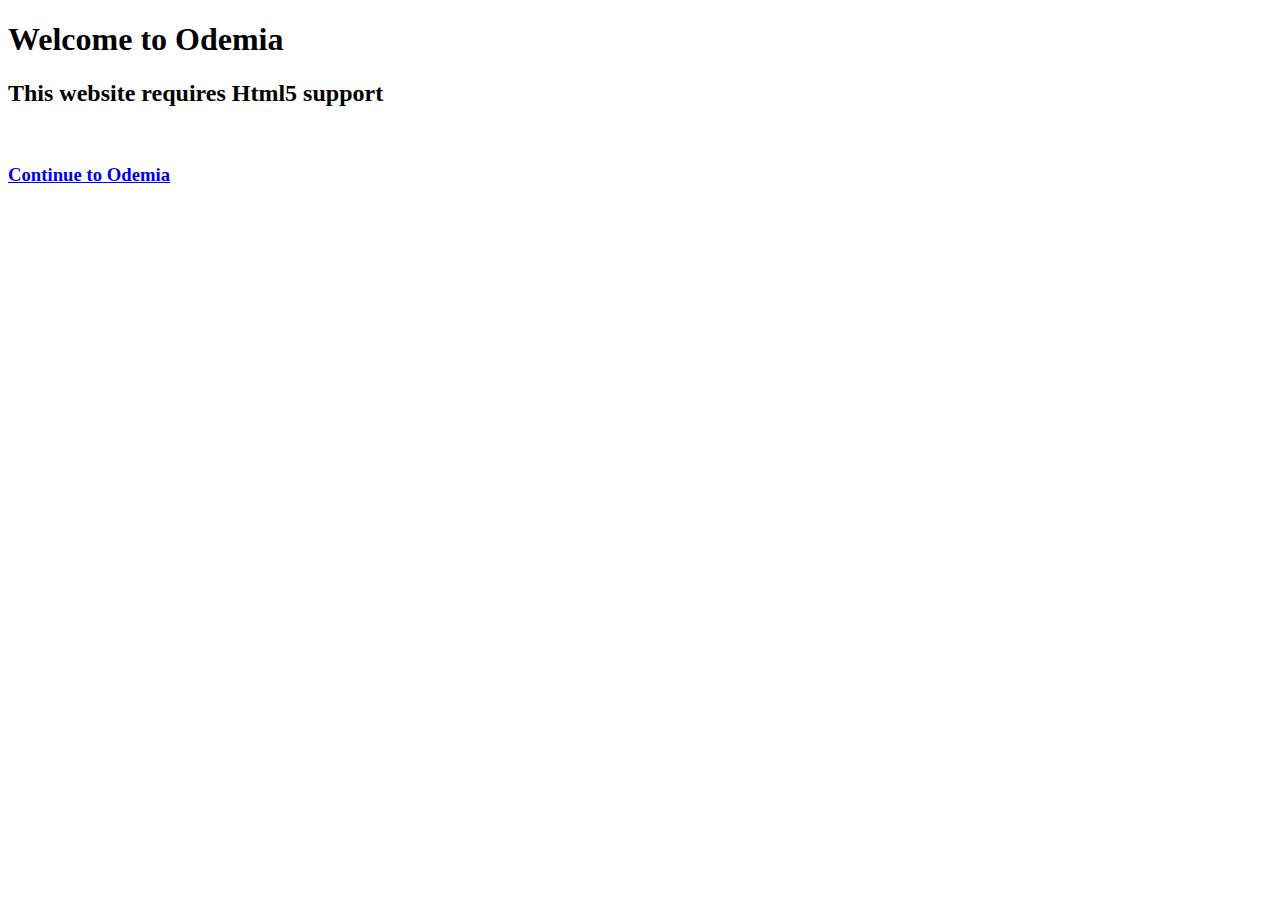
<file: index.html>
<!DOCTYPE html PUBLIC "-//W3C//DTD XHTML 1.0 Strict//EN"
  "http://www.w3.org/TR/xhtml1/DTD/xhtml1-strict.dtd">
<html xmlns="http://www.w3.org/1999/xhtml"
  lang="en-GB" xml:lang="en-GB">
<head>
<title>Odemia</title>
</head>
<body>

<h1>Welcome to Odemia</h1>
<h2>This website requires Html5 support</h2>
<canvas width = "0" height = "0">If you can see this message then you need to upgrade your browser</canvas>
<h3><a href="home.html">Continue to Odemia</a></h3>
</body>
</html>
</file>
